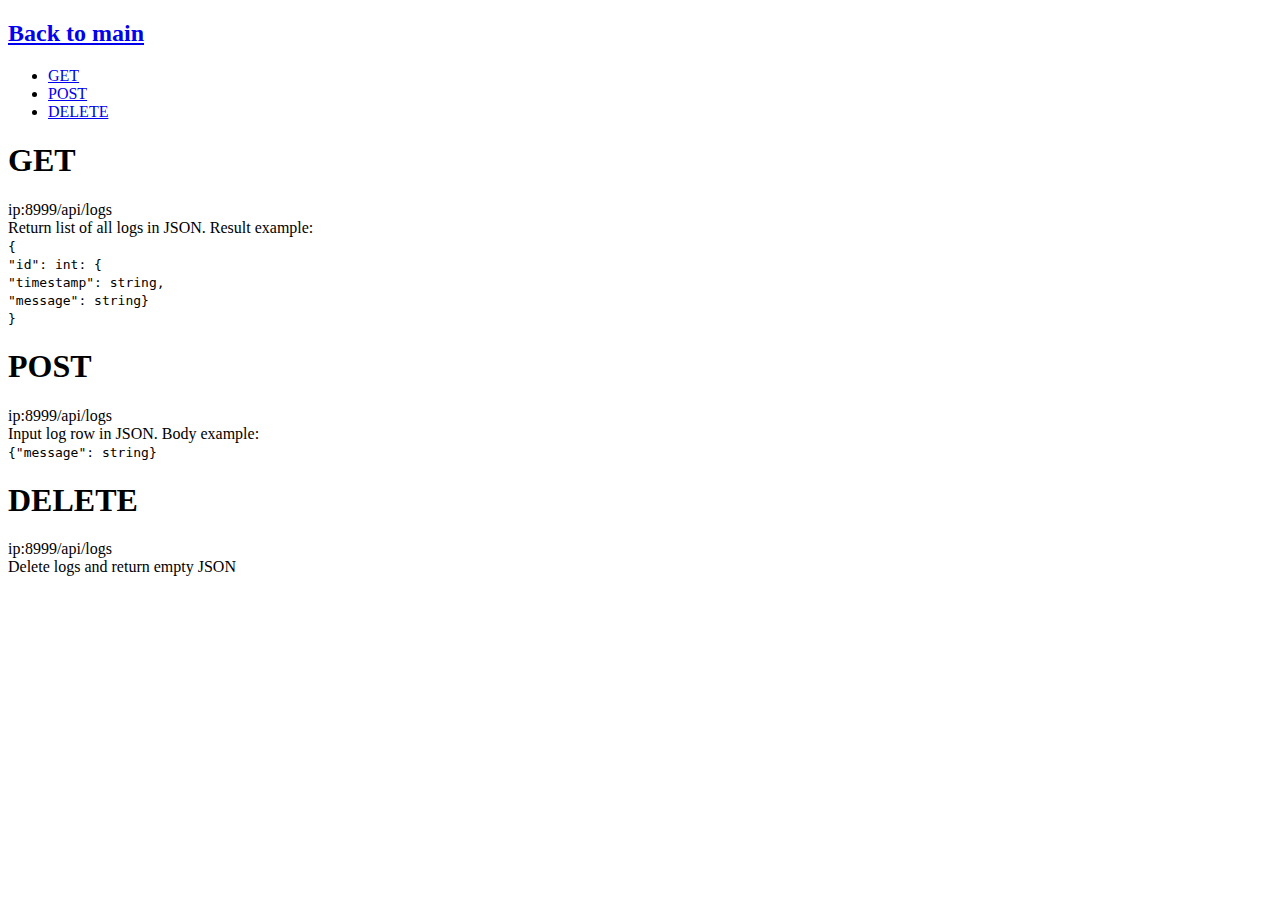
<file: templates/api.html>
<!DOCTYPE html>
<html lang="en">
<head>
    <meta charset="UTF-8">
    <title>API Reference</title>
</head>
<body>
    <div class="header">

        <h2><a href="/">Back to main</a></h2>

        <ul>
            <li><a href="#GET">GET</a></li>
            <li><a href="#POST">POST</a></li>
            <li><a href="#DELETE">DELETE</a></li>
        </ul>
    </div>

    <div class="GET" id="GET">
        <H1>GET</H1>
        <p>
            ip:8999/api/logs<br>
            Return list of all logs in JSON. Result example:<br>
            <code>
                {<br>
                    "id": int: {<br>
                        "timestamp": string,<br>
                        "message": string}<br>
                }<br>
            </code>
        </p>
    </div>

    <div class="POST" id="POST">
        <H1>POST</H1>
        <p>
            ip:8999/api/logs<br>
            Input log row in JSON. Body example:<br>
            <code>
                {"message": string}<br>
            </code>
        </p>
    </div>

    <div class="DELETE" id="DELETE">
            <H1>DELETE</H1>
            <p>
                ip:8999/api/logs<br>
                Delete logs and return empty JSON
            </p>
    </div>

</body>
</html>
</file>
